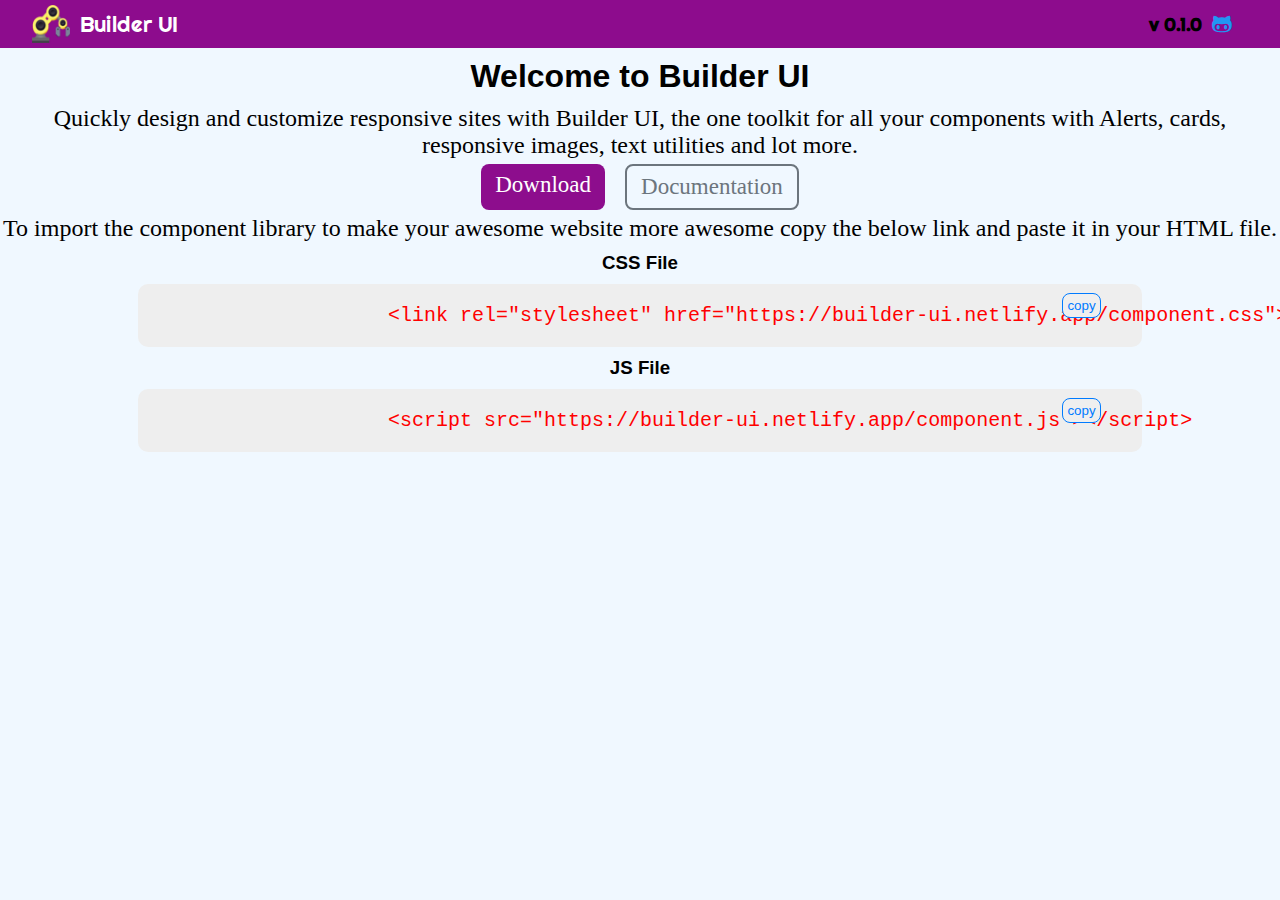
<file: index.html>
<!DOCTYPE html>
<html lang="en">
  <head>
    <meta charset="UTF-8" />
    <meta http-equiv="X-UA-Compatible" content="IE=edge" />
    <meta name="viewport" content="width=device-width, initial-scale=1.0" />
    <link rel="stylesheet" href="index.css" />
    <link rel="shortcut icon" href="./Images/icon.png" type="image/x-icon" />
    <link
      rel="stylesheet"
      href="https://cdnjs.cloudflare.com/ajax/libs/font-awesome/4.7.0/css/font-awesome.min.css"
    />
    <title>Component Library</title>
  </head>

  <body>
    <header>
      <div class="logobody">
        <img class="logo" src="./Images/icon.png" alt="" />
        <span class="logoName">Builder UI</span>
      </div>
      <div class="versionbody">
        <h3 class="version">v 0.1.0</h3>
        <a href="https://github.com/Gackrey/Builder-UI">
          <i class="fa fa-github-alt fa-lg color" aria-hidden="true"></i>
        </a>
      </div>
    </header>
    <h1>Welcome to Builder UI</h1>
    <p>
      Quickly design and customize responsive sites with Builder UI, the one
      toolkit for all your components with Alerts, cards, responsive images,
      text utilities and lot more.
    </p>
    <div class="buttons">
      <a class="btn btn-primary" href="./Builder UI.zip" download=""
        >Download</a
      >
      <a class="btn btn-secondary" href="./documentation.html">Documentation</a>
    </div>
    <p>
      To import the component library to make your awesome website more awesome
      copy the below link and paste it in your HTML file.
    </p>
    <h3>CSS File</h3>
    <div class="copyElement">
      <div class="copybox">
        <button class="btncopy btn-text-primary">copy</button>
      </div>
      <pre class="codecopy">
                    &lt;link rel=&quot;stylesheet&quot; href=&quot;https://builder-ui.netlify.app/component.css&quot;&gt;</pre
      >
    </div>
    <h3>JS File</h3>
    <div class="copyElement">
      <div class="copybox">
        <button class="btncopy btn-text-primary">copy</button>
      </div>
      <pre class="codecopy">
                    &lt;script src="https://builder-ui.netlify.app/component.js">&lt;/script></pre
      >
    </div>
  </body>
  <script>
    Array.from(document.getElementsByClassName("btncopy")).forEach(
      (element) => {
        element.addEventListener("click", () => {
          element.innerText = "copied";
          element.disabled = true;
          setTimeout(() => {
            element.innerText = "copy";
            element.disabled = false;
          }, 2000);
          let copied = element.parentElement.nextSibling.nextSibling;
          var range = document.createRange();
          range.selectNode(copied);
          window.getSelection().removeAllRanges(); // clear current selection
          window.getSelection().addRange(range); // to select text
          document.execCommand("copy");
          window.getSelection().removeAllRanges(); // to deselect
        });
      }
    );
  </script>
</html>
</file>
<file: index.css>
@import url('https://fonts.googleapis.com/css2?family=Righteous&display=swap');
*{
    margin: 0;
    padding: 0;
}
body{
    background-color: aliceblue;
}
h1,h3{
    text-align: center;
    font-family: Verdana, Geneva, Tahoma, sans-serif;
    margin: 10px;
}
h4{
    display: inline;
}
header{
    display: flex;
    background-color: rgb(141 12 141);
    justify-content: space-between;
    height: 3rem;
}
p{
    text-align: center;
    font-size: 24px;
}
.logo{
    width: 38px;
    margin-left: 32px;
}
.logobody{
    display: flex;
    align-items: center;
}
.logoName{
    font-size: 22px;
    margin-left: 10px;
    font-family: 'Righteous', cursive;
    color: white;
}
.version{
    display: inline-block;
    font-family: 'Righteous', cursive;
}
.versionbody{
    display: flex;
    align-items: center;
    margin-right: 3rem;
}
.color{
    color: #2196f3;
}
.color:hover{
    color:#45c5ff
}
.copyElement{
    width: 80%;
    margin: auto;
}
.codecopy{
    background-color: #eeeeee;
    padding: 20px 10px;
    border-radius: 10px;
    font-size: 20px;
    color:red;
    font-family: monospace;
    margin: 10px;
}
.copybox{
    position: absolute;
}
.btncopy{
    display: inline-block;
    position: absolute;
    padding: 4px;
    border: 1px solid grey;
    border-radius: 8px;
    top: 9px;
    outline: none;
    left: 73vw;
}
.btncopy:hover{
    background-color: #007bff;
    color: white;
}
.buttons{
    display: flex;
    justify-content: center;
}
.btn{
    font-size: 23px;
    padding: 8px 14px;
    border-radius: 8px;
    outline: none;
    text-decoration: none;
    margin: 5px 10px;
}
.btn-primary{
    color:white;
    background-color: rgb(141, 13, 141);
}
.btn-text-primary{
    color:#007bff;
    border:1px solid #007bff;
}
.btn-secondary{
    color:#6c757d;
    border:2px solid #6c757d;
}
.btn-secondary:hover{
    color: white;
    background-color: #6c757d;
    border-color: #6c757d;
}
@media only screen and (max-width: 688px) {
    .btncopy {
        left: 7vw;
    }
    .codecopy{
        overflow: scroll;
    }
}
</file>
